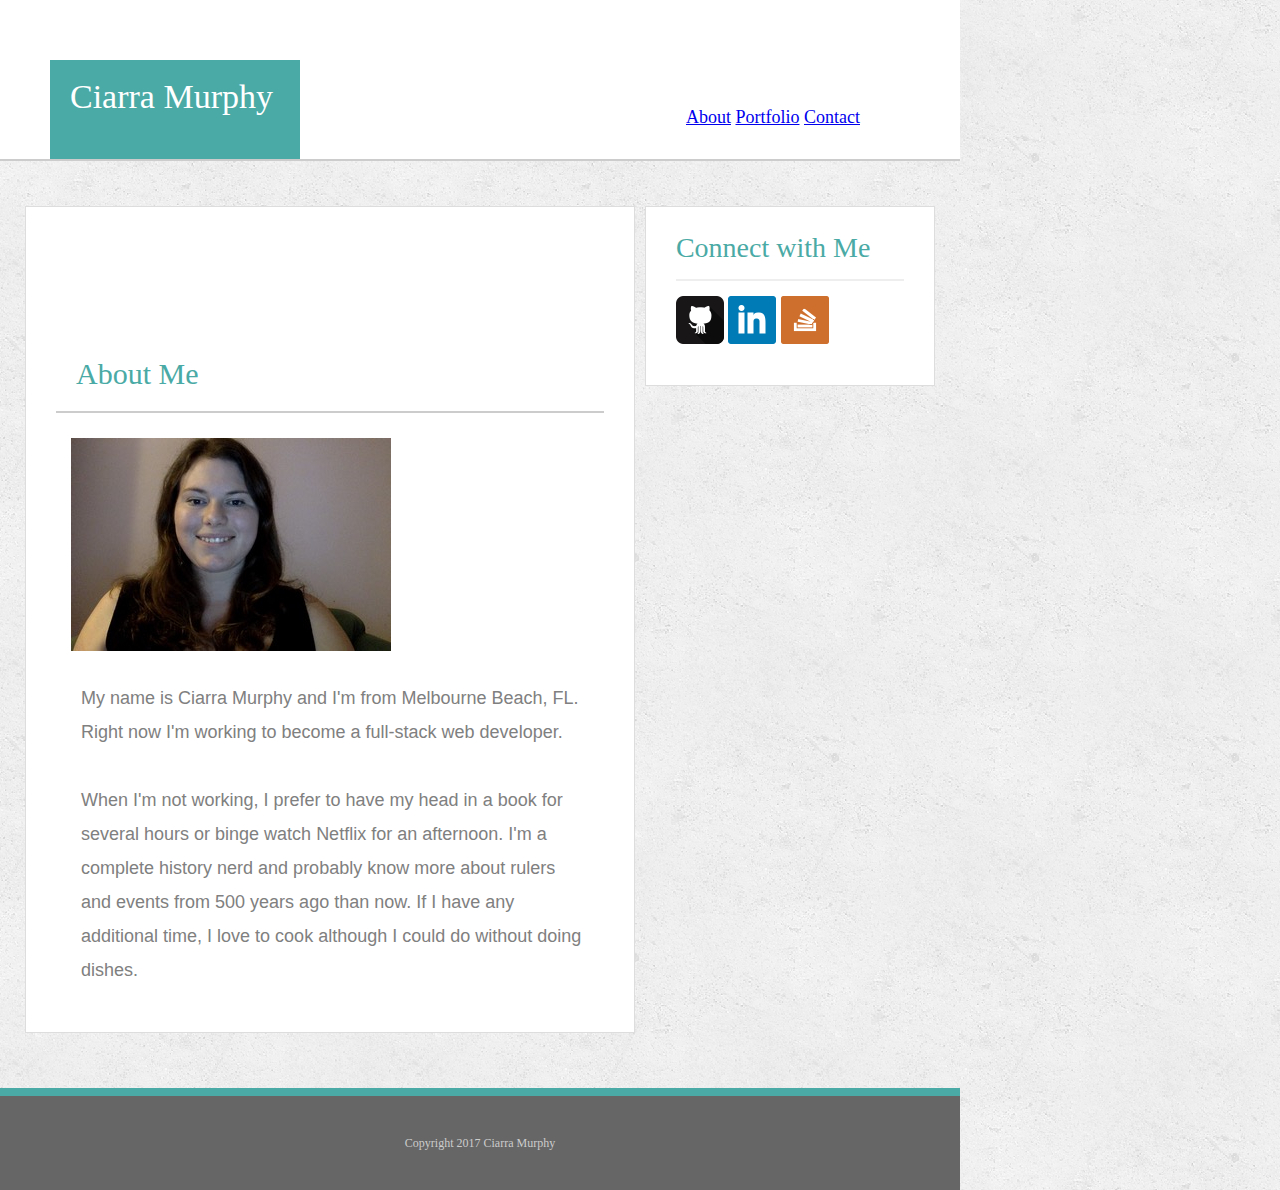
<file: index.html>
<!DOCTYPE html>
<html lang="en">
<head>
    <meta charset="UTF-8">
    <title>About</title>
    <link rel="stylesheet" type="text/css" href="reset.css">
    <link rel="stylesheet" type="text/css" href="style.css">
    <meta name="viewport" content="width=device-width, initial-scale=1.0">
</head>
    <body>
        <header>
            <div class="heading">
            <h1>Ciarra Murphy</h1>
                <nav class>
                    <a class="url" href="index.html">About</a>
                    <a class="url" href="portfolio.html">Portfolio</a>
                    <a class="url" href="contact.html">Contact</a>
                </nav>
            </div>
        </header>
<div class="row">
    <div class="col-m-12 col-8">
        <section>
            <aricle>
                <h2>About Me</h2>
                <div class="col-sm-1">
                    <img src="images/profile_pic.jpeg" class="photo" alt="bio picture">
                </div>
                <div class="col-sm-1">
                    <p>My name is Ciarra Murphy and I'm from Melbourne Beach, FL. 
                    Right now I'm working to become a full-stack web developer. 
                    </p>
                    <br>
                    <p>
                    When I'm not working, I prefer to have my head in a book for several hours or binge watch Netflix for an afternoon.
                    I'm a complete history nerd and probably know more about rulers and events from 500 years ago than now. 
                    If I have any additional time, I love to cook although I could do without doing dishes.
                    </p>
                </div>
            </aricle>
        </section>
    </div>
    <div class="col-sm-1 col-m-12 col-4">
        <aside>
            <h3>Connect with Me</h3>
            <img src="images/if_github2_252065.png" class="social" alt="GitHub">
            <img src="images/if_square-linkedin_317725.png" class="social" alt="LinkedIn">
            <img src="images/if_stackoverflow-square-social-media_764927.png" class="social" alt="StackOverflow">
        </aside>
    </div>
</div>
        <footer>
            Copyright 2017 Ciarra Murphy
        </footer>
    </body>
</html>
</file>
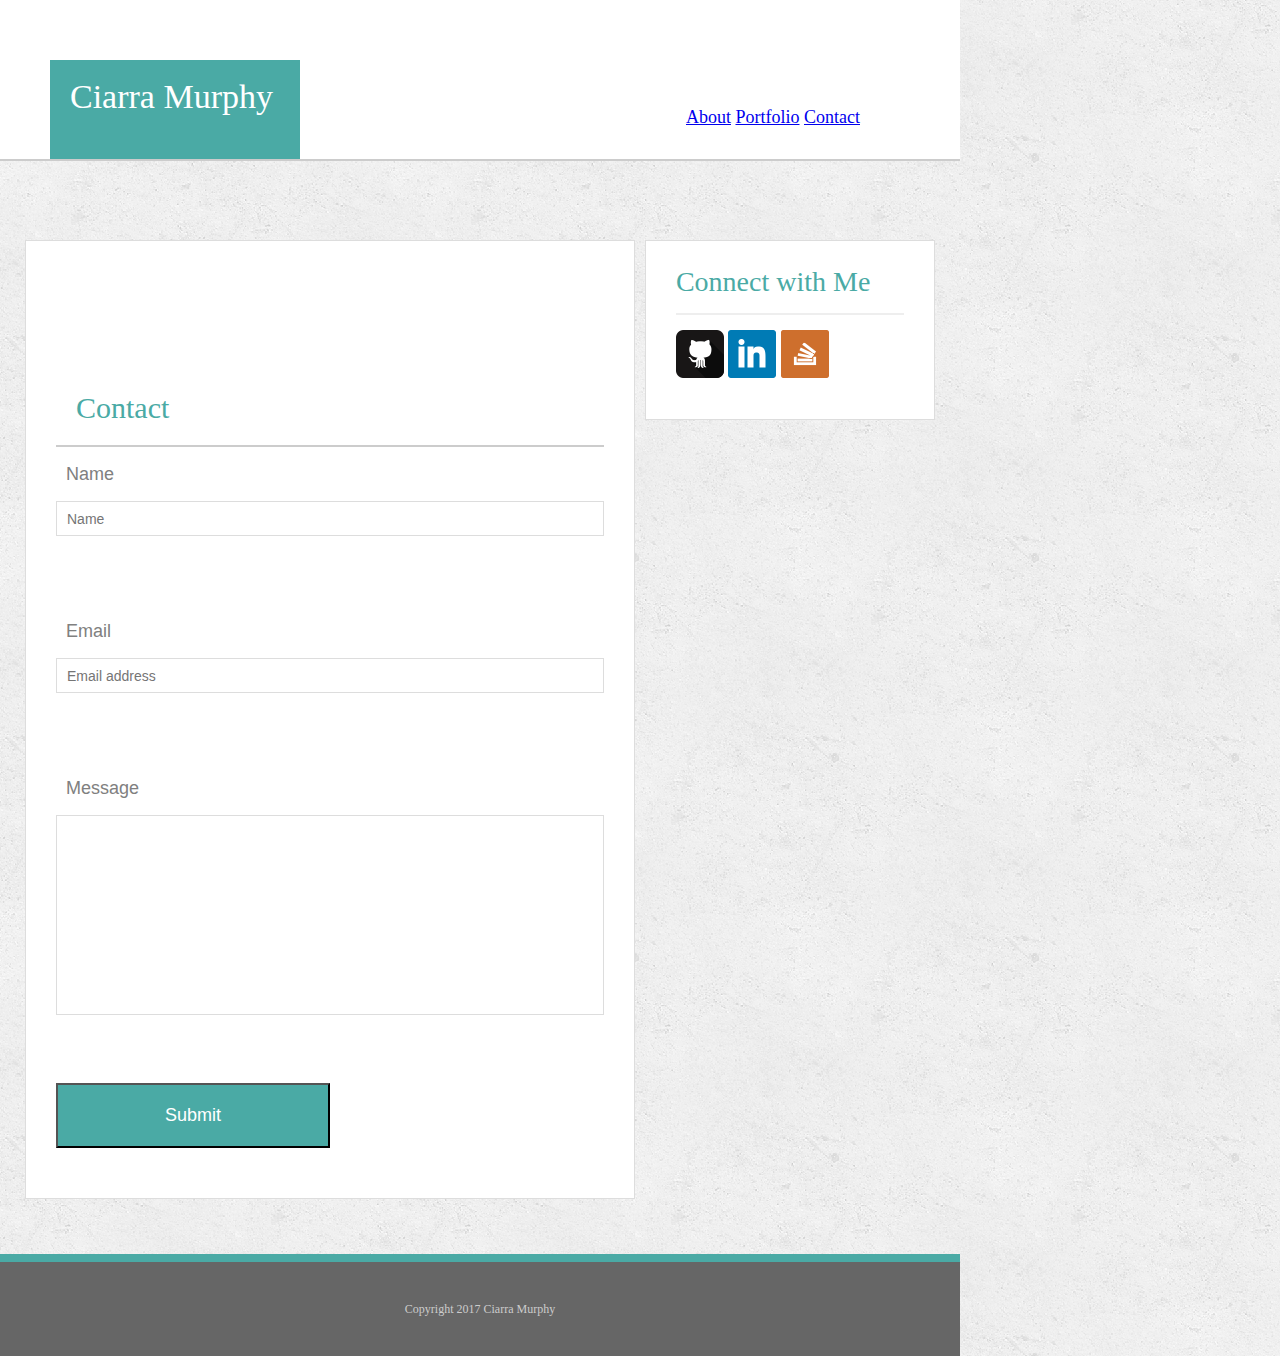
<file: contact.html>
<!DOCTYPE html>
<html lang="en">
<head>
    <meta charset="UTF-8">
    <title>Contact</title>
    <link rel="stylesheet" type="text/css" href="reset.css">
    <link rel="stylesheet" type="text/css" href="style.css">
    <meta name="viewport" content="width=device-width, initial-scale=1.0">
</head>
    <body>
        <header>
        <h1>Ciarra Murphy</h1>
            <nav>
                <a class="url" href="index.html">About</a>
                <a class="url" href="portfolio.html">Portfolio</a>
                <a class="url" href="contact.html">Contact</a>
            </nav>
        </header>
        <br>
<div class="row">
    <div class="col-sm-1 col-m-12 col-8">
        <section>
            <h2>Contact</h2>
                <form>
                    <label class="filler" id="name">Name</label>
                    <input type="text" id="name" name="name" placeholder="Name" required><br>
                    <br>
                    <label class="filler" id="email">Email</label>
                    <input type="text" id="email" name="email" placeholder="Email address" required><br>
                    <br>
                    <label class="filler" id="message">Message</label>
                    <input type="text" id="message" name="message" required><br>
                    <br>
                    <input type="submit" value="Submit">
                </form>
        </section>
    </div>
    <div class="col-sm-1 col-m-12 col-4">
        <aside>
            <h3>Connect with Me</h3>
            <img src="images/if_github2_252065.png" class="social" alt="GitHub">
            <img src="images/if_square-linkedin_317725.png" class="social" alt="LinkedIn">
            <img src="images/if_stackoverflow-square-social-media_764927.png" class="social" alt="StackOverflow">
        </aside>
    </div>
</div>
         <footer>
             Copyright 2017 Ciarra Murphy
        </footer>
    </body>
</html>
</file>
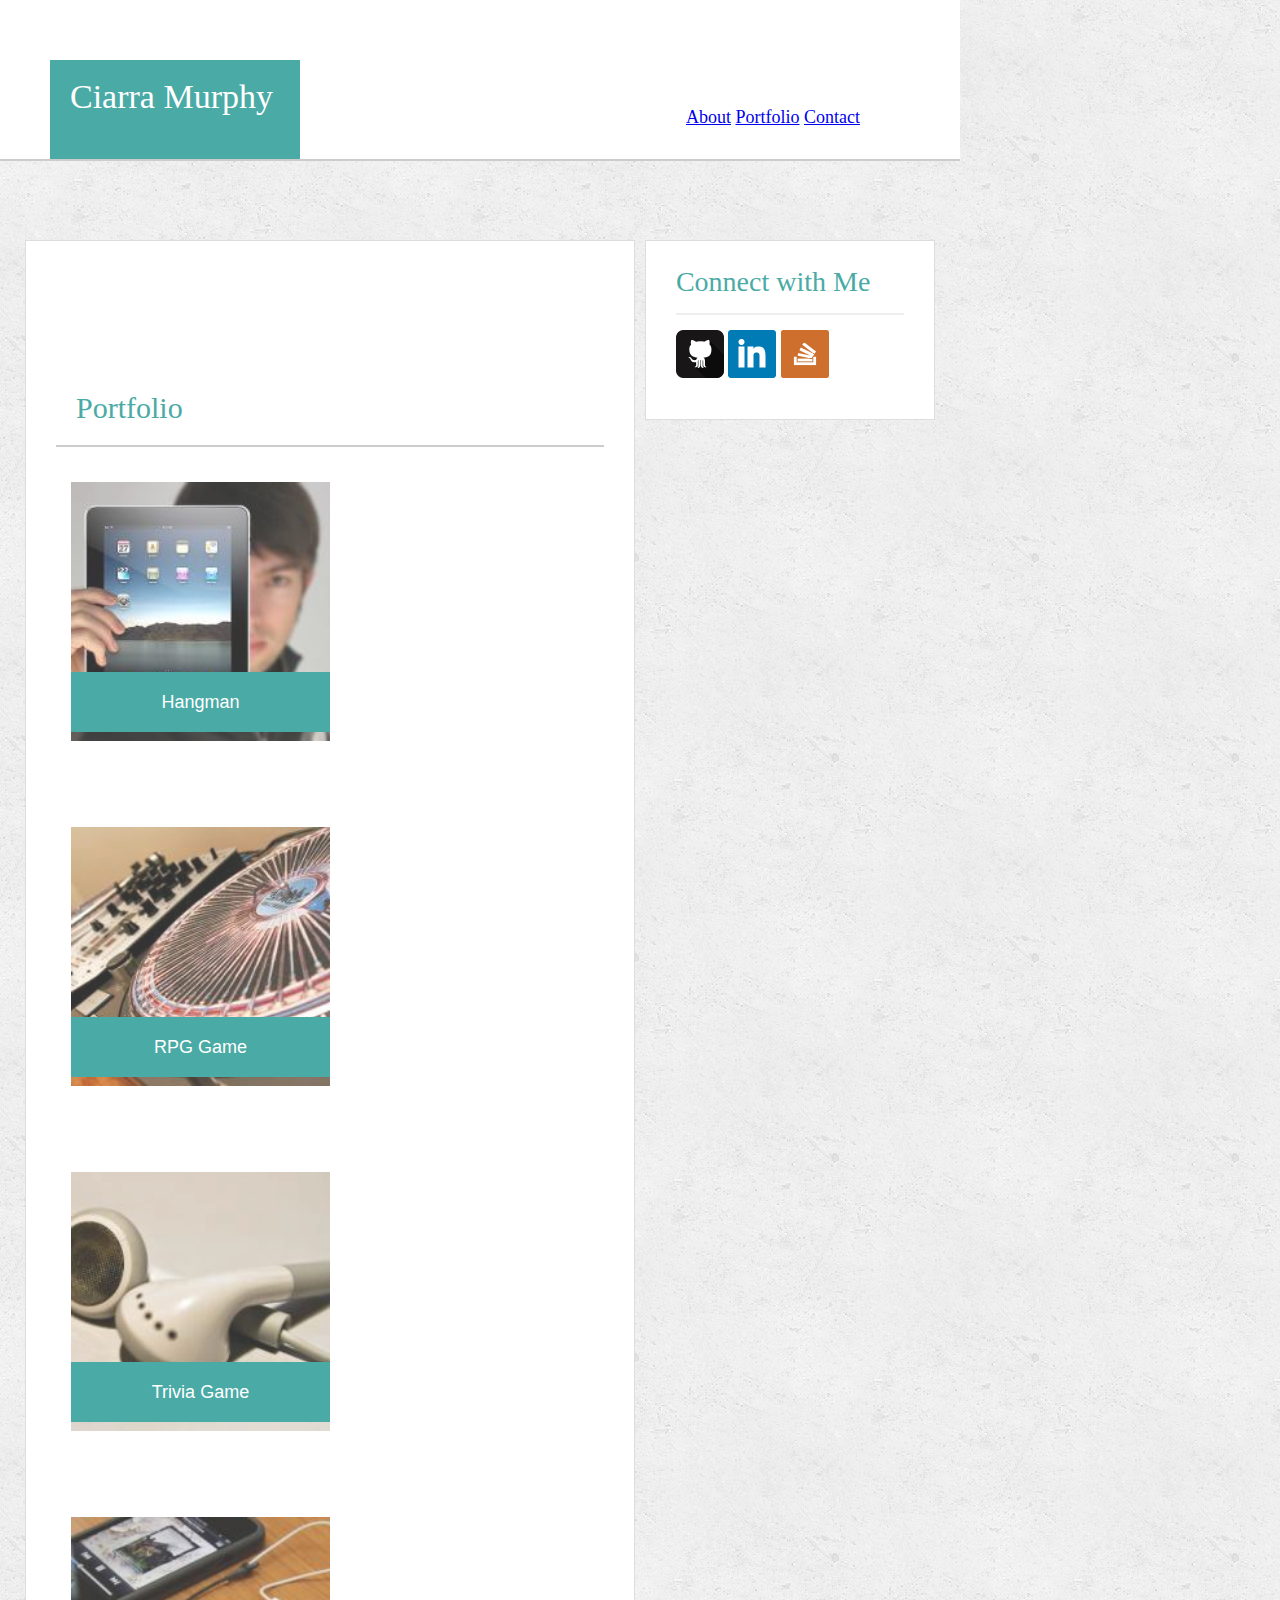
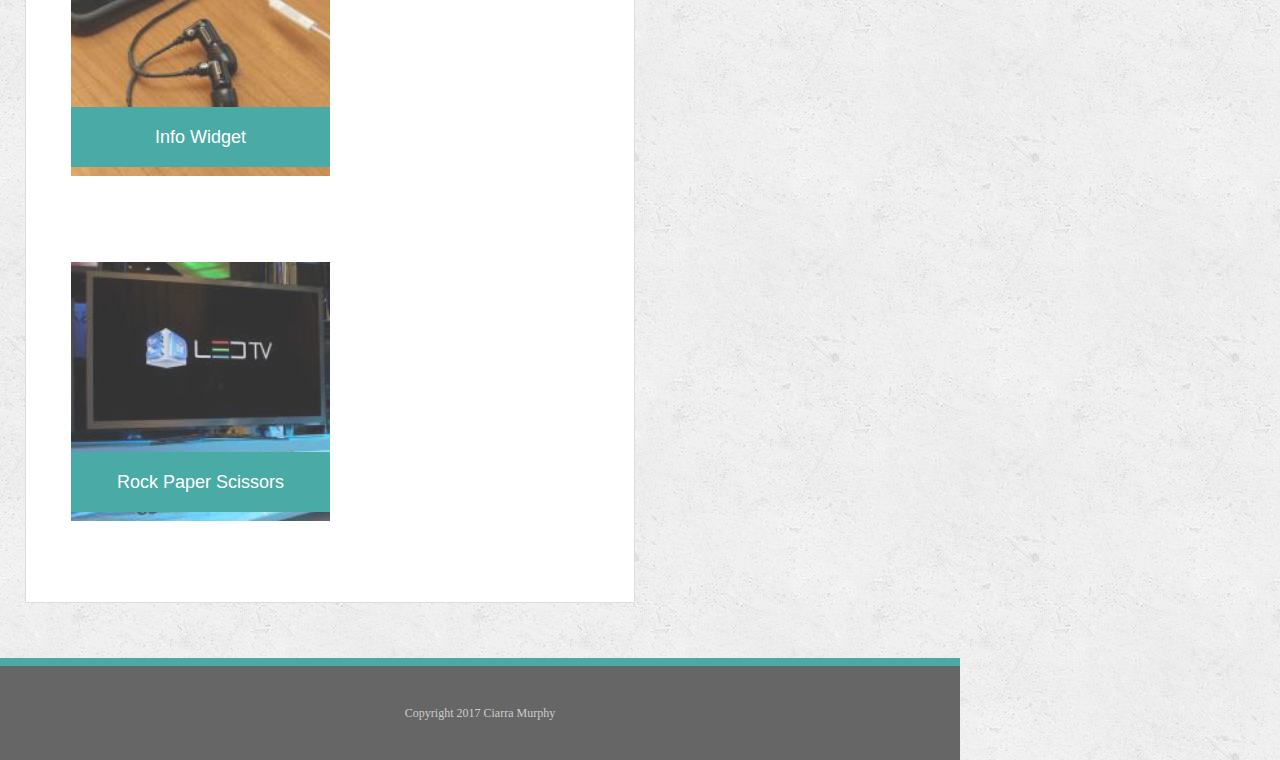
<file: portfolio.html>
<!DOCTYPE html>
<html lang="en">
<head>
    <meta charset="UTF-8">
    <title>Portfolio</title>
    <link rel="stylesheet" type="text/css" href="reset.css">
    <link rel="stylesheet" type="text/css" href="style.css">
    <meta name="viewport" content="width=device-width, initial-scale=1.0">
</head>
    <body>
        <header>
        <h1>Ciarra Murphy</h1>
            <nav>
                <a class="url" href="index.html">About</a>
                <a class="url" href="portfolio.html">Portfolio</a>
                <a class="url" href="contact.html">Contact</a>
            </nav>
        </header>
        <br>
<div class="row">
    <div class="col-8">
        <section>
            <h2>Portfolio</h2>
            <div class="col-sm-1">
                <div class="images" class="col-m-3">
                    <img src="images/placeholder 1.jpeg" alt="photo1">
                    <h4>Hangman</h4>
                </div>
            </div>
            <div class="col-sm-1">
                <div class="images" class="col-m-3">
                    <img src="images/placeholder 2.jpeg" alt="photo2">
                    <h4>RPG Game</h4> 
                </div>
            </div>
            <div class="col-sm-1">
                <div class="images">
                    <img src="images/placeholder 3.jpeg" alt="photo3">
                    <h4>Trivia Game</h4>
                </div>
            </div>
            <div class="col-sm-1">
                <div class="images">
                    <img src="images/placeholder 4.jpeg" alt="photo4">
                    <h4>Info Widget</h4>
                </div>
            </div>
            <div class="col-sm-1">
                <div class="images">
                    <img src="images/placeholder 5.jpeg" alt="photo5">
                    <h4>Rock Paper Scissors</h4>
                </div>
            </div>
        </section>
    </div>
    <div class="col-sm-1 col-m-12 col-4">
        <aside> 
            <h3>Connect with Me</h3>
            <img src="images/if_github2_252065.png" class="social" alt="GitHub">
            <img src="images/if_square-linkedin_317725.png" class="social" alt="LinkedIn">
            <img src="images/if_stackoverflow-square-social-media_764927.png" class="social" alt="StackOverflow">
        </aside>
    </div>
</div>
        <footer>
            Copyright 2017 Ciarra Murphy
        </footer>
    </body>
</html>
</file>
<file: style.css>
*{
    box-sizing: border-box;
}
.row::after {
    content: "";
    clear: both;
    display: table;
}
[class*="col-"] {
    float: left;
    padding: 15px;
}
body{
    width: 960px;
    font-size: 18px;
    line-height: 34px;
    background-image: url("images/concrete_seamless.png");
}
header{
    position: fixed;
    z-index: 99;
    width: 100%;
    margin: 0 0 30px;
    overflow: auto;
    color: #fff;
    background: #fff;
    border-bottom: 2px solid #ccc;
}
h1{
    background-color: #4aaaa5;
    border-color: #cccccc;
    color: white;
    font-family: 'Georgia', Times, Times New Roman, serif;
    font-size: 30px;
    padding: 20px;
    position: relative;
    top: 60px;
    left: 50px;
    width: 250px;
    height: 100px;
}
nav{
    float: right;
    margin-bottom: 25px;
    margin-right: 100px;
}
section{
    width: 100%;
    font-family: 'Arial', 'Helvetica Neue', Helvetica, sans-serif;
    background-color: #ffffff;
    border: 1px solid #ddd;
    float: left;
    padding: 30px;
    padding-top: 130px;
    margin-bottom: 40px;
    margin-left: 10px;
}
.photo{
    float: left;
    margin-top: 10px;
    margin-right: 10px;
}
article{
    clear: right;
    
}
p{
    color: grey;
    margin-left: 10px;
}
h2{
    background-color: #ffffff;
    border-color: #cccccc;
    font-family: 'Georgia', Times, Times New Roman, serif;
    font-size: 24px;
    color: #4aaaa5;
    border-bottom: 2px solid #ccc;
    padding: 20px;
    position: relative;
}
aside{
    width: 100%;
    padding: 30px;
    float: right;
    margin-right: 10px;
    background-color: #ffffff;
    border: 1px solid #ddd;
}
form{
    margin-bottom: 20px;
}
.filler{
    padding: 10px;
    color: grey;

}
label, input[type=text]{
    display: block;
    width: 100%;
}
input[type=text]{
    height: 35px; 
    padding: 0 10px;
    font-size: 14px;
    border: 1px solid #ddd;
}
input[type=text]#message{
    height: 200px;
}
input[type=submit]{
    background-color: #4aaaa5;
    color: white;
    width: 50%;
    padding: 20px;
    font-family: 'Arial', 'Helvetica Neue', Helvetica, sans-serif;
    font-size: 18px;
}
h3{
    font-family: 'Georgia', Times, Times New Roman, serif;
    font-size: 20px;
    color: #4aaaa5;
    padding-bottom: 20px;
    margin-bottom: 15px;
    line-height: 22px;
    border-bottom: 2px solid #eee;
}
.images {
    position: relative;
    float: left;
    width: 50%;
    margin: 20px 0 25px;
    overflow: auto;
  }
  
  .images:nth-child(even) {
    margin-right: 40px;
  }
  
  .images img {
    width: 100%;
    border: 0 none;
    opacity: 0.8;
  }
  
  .images h4{
    position: absolute;
    bottom: 20px;
    width: 100%;
    padding: 15px;
    margin-bottom: 0;
    font-weight: 300;
    line-height: 30px;
    color: #fff;
    text-align: center;
    background: #4aaaa5;
    border-bottom: 0;
  }
footer{
    clear: both;
    position:relative;
    padding: 30px 0;
    font-size: 12px;
    background-color: #666666;
    color: #ccc;
    text-align: center;
    border-top: 8px solid #4aaaa5;
    width: 960px;
}
/* For Cell Phones: */
@media screen and (min-width: 640px){
    .col-sm-1 {width: 100%;}
    h1{
        font-size: 34px;
    }
    h2{
        font-size: 30px;
    }
    h3{
        font-size: 28px;
    }
    header{
        position: static;
    }
}
@media  screen and (min-width: 768px) {
    /* For tablets: */
    .col-m-1 {width: 8.33%;}
    .col-m-2 {width: 16.66%;}
    .col-m-3 {width: 25%;}
    .col-m-4 {width: 33.33%;}
    .col-m-5 {width: 41.66%;}
    .col-m-6 {width: 50%;}
    .col-m-7 {width: 58.33%;}
    .col-m-8 {width: 66.66%;}
    .col-m-9 {width: 75%;}
    .col-m-10 {width: 83.33%;}
    .col-m-11 {width: 91.66%;}
    .col-m-12 {width: 100%;}
}
@media only screen and (min-width: 980px) {
    /* For desktop: */
    .col-1 {width: 8.33%;}
    .col-2 {width: 16.66%;}
    .col-3 {width: 25%;}
    .col-4 {width: 33.33%;}
    .col-5 {width: 41.66%;}
    .col-6 {width: 50%;}
    .col-7 {width: 58.33%;}
    .col-8 {width: 66.66%;}
    .col-9 {width: 75%;}
    .col-10 {width: 83.33%;}
    .col-11 {width: 91.66%;}
    .col-12 {width: 100%;}
    
}
</file>
